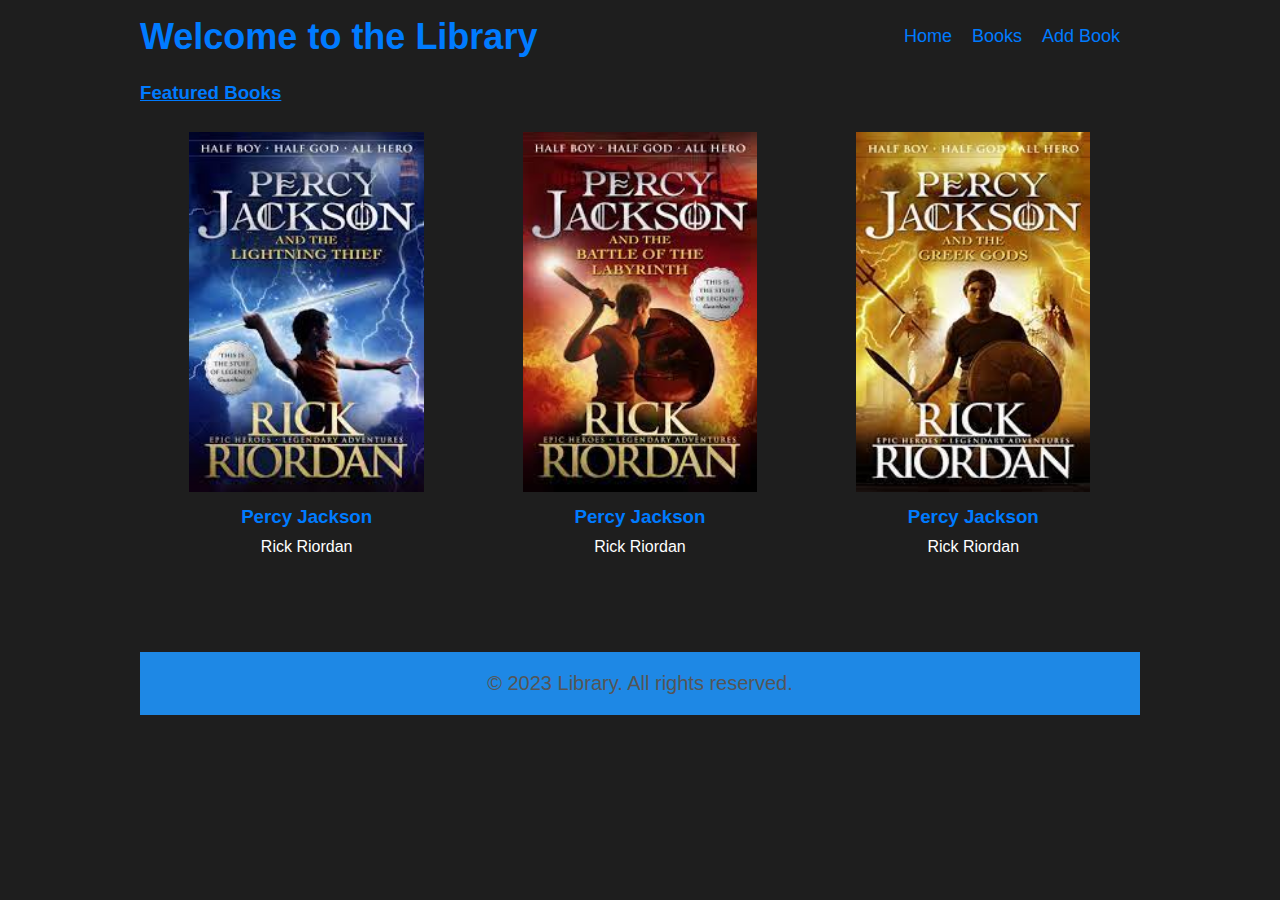
<file: src/main/resources/static/index.html>
<!DOCTYPE html>
<html lang="en">
  <head>
    <title>Welcome to the Library</title>
    <link rel="stylesheet" type="text/css" href="style.css">
  </head>
  <body>
    <div class="container">
      <header>
        <h2 style="color:#007bff;">Welcome to the Library</h2>
        <nav>
          <ul>
            <li><a href="/" style="color:#007bff;">Home</a></li>
            <li><a href="/books" style="color:#007bff;">Books</a></li>
            <li><a href="/books/add" style="color:#007bff;">Add Book</a></li>
          </ul>
        </nav>
      </header>
      <main>
        <h3 style="color:#007bff;"><u>Featured Books</u></h3>
        <div class="books">
          <div class="book">
            <img src="images/book1.jpg" alt="Book 1">
            <h3 style="color:#007bff;">Percy Jackson</h3>
            <p style="color:#ffffff;">Rick Riordan</p>
          </div>
          <div class="book">
            <img src="images/book2.jpg" alt="Book 2">
            <h3 style="color:#007bff;">Percy Jackson</h3>
            <p style="color:#ffffff;">Rick Riordan</p>
          </div>
          <div class="book">
            <img src="images/book3.jpg" alt="Book 3">
            <h3 style="color:#007bff;">Percy Jackson</h3>
            <p style="color:#ffffff;">Rick Riordan</p>
          </div>
        </div>
      </main>
      <footer style="color:#555;">
        <p>&copy; 2023 Library. All rights reserved.</p>
      </footer>
    </div>
  </body>
</html>
</file>
<file: src/main/resources/static/style.css>
body {
  font-family: Arial, sans-serif;
  margin: 0;
  padding: 0;
  background-color: #1e1e1e;
  height: 100vh;
}

.container {
  max-width: 1000px;
  margin: 0 auto;
  padding: 10px;
}

header {
  display: flex;
  justify-content: space-between;
  align-items: center;
  margin-bottom: 0;
}

header h2 {
  padding: 0;
  margin: 0;
}
h1 {
  font-size: 48px;
  margin: 0;
  color: #1e88e5;
}

nav ul {
  list-style: none;
  display: flex;
}

nav ul li {
  margin-right: 20px;
}

nav ul li a {
  text-decoration: none;
  color: #000;
  font-size: 18px;
  transition: color 0.3s ease;
}

nav ul li a:hover {
  color: #1e88e5;
}

.books {
  display: flex;
  flex-wrap: wrap;
}

.book {
  width: 33.33%;
  padding: 10px;
  box-sizing: border-box;
  text-align: center;
}

.book h3{
  margin: 5px;
}
.book p{
  margin: 10px;
}
.book img {
  max-width: 100%;
  margin-bottom: 5px;
  height: 40vh;
}

h2 {
  font-size: 36px;
  margin-bottom: 40px;
  color: #1e88e5;
}

table{
  border-collapse: collapse;
  width: 100%;
  margin: 20px 0 20px 0;
}

th, td {
  text-align: left;
  padding: 8px;
  border-bottom: 1px solid #ddd;
}

tr{
  color: white;
}


th {
  background-color: #337ab7;
  color: #ffffff;
}

tr:hover {
  background-color: #f5f5f5;
  color: #000000;
}

a.createButton {
  display: inline-block;
  padding: 8px 16px;
  background-color: #007bff;
  color: #fff;
  border: none;
  border-radius: 4px;
  text-align: center;
  text-decoration: none;
  font-size: 16px;
  cursor: pointer;
}

a.createButton:hover {
  background-color: #0062cc;
}

.bookForm {
  display: flex;
  flex-direction: column;
  align-items: center;
  margin-top: 20px;
}

.form-group {
  margin-bottom: 20px;
  text-align: center;
}

label {
  font-weight: bold;
  margin-right: 10px;
  color: white;
}

input {
  padding: 5px;
  border-radius: 5px;
  border: none;
  width: 100%;
  max-width: 500px;
  margin: 10px;
  height:5vh;
}

button {
  padding: 10px;
  border-radius: 5px;
  border: none;
  max-width: 400px;
  background-color: #007bff;
  color: #fff;
  cursor: pointer;
}

button:hover {
  background-color: #0062cc;
}

footer {
  position: relative;
  bottom: -4vh;
  text-align: center;
  color: #fff;
  background-color: #1e88e5;
  padding: 20px 0;
  margin: 40px auto 0;
}

footer p {
  margin: 0;
  font-size: 20px;
}
</file>
